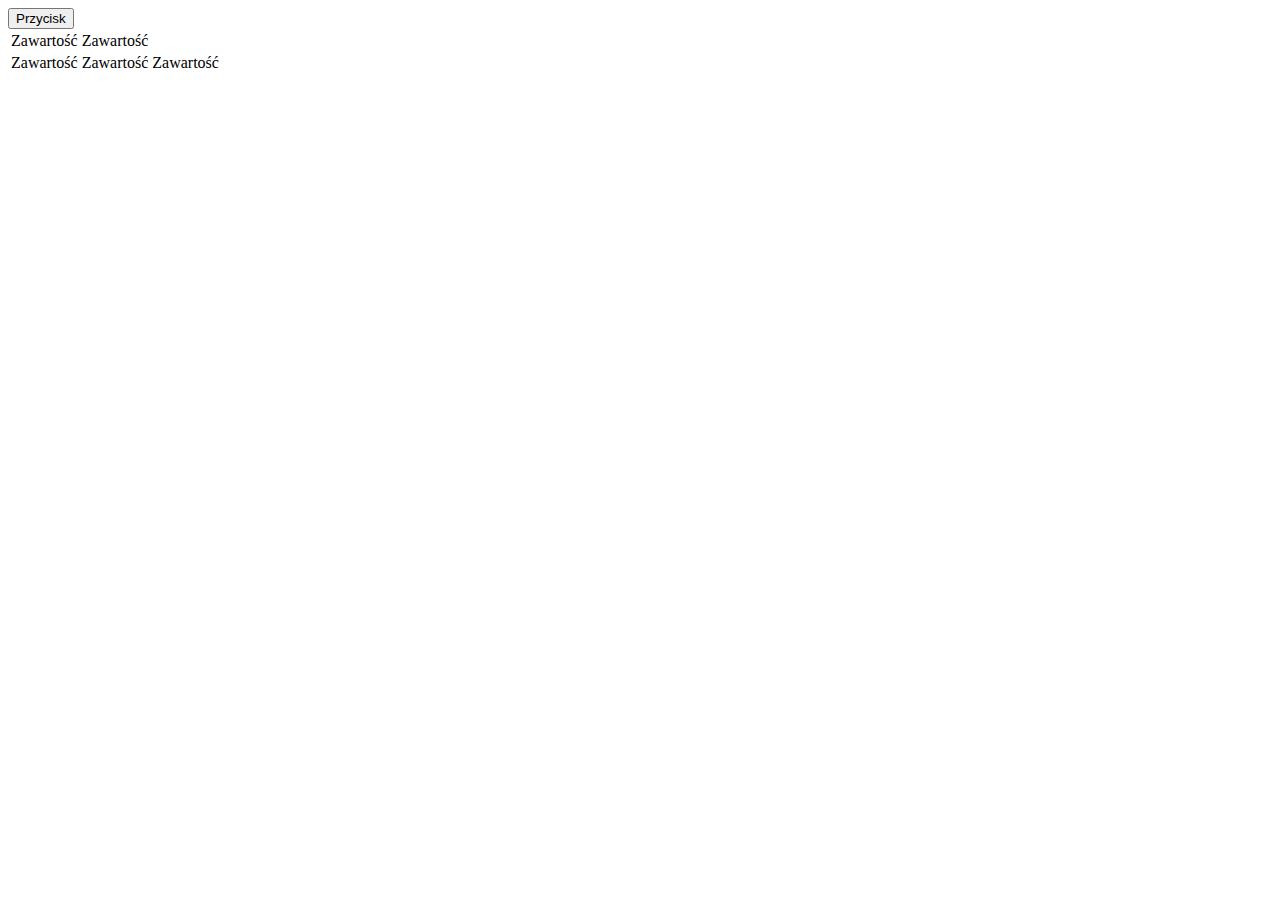
<file: index.html>
<!DOCTYPE html>
<html>
<head>
	<meta charset="utf-8">
	<meta name="viewport" content="width=device-width, initial-scale=1">
	<title></title>
    <link href="https://cdn.jsdelivr.net/npm/bootstrap@5.3.0-alpha1/dist/css/bootstrap.min.css" rel="stylesheet" integrity="sha384-GLhlTQ8iRABdZLl6O3oVMWSktQOp6b7In1Zl3/Jr59b6EGGoI1aFkw7cmDA6j6gD" crossorigin="anonymous">
</head>
<body>
    <button class="btn btn-primary" id="przycisk">Przycisk</button>
    <table class="table table-bordered" id="tabela">
        <tr>
            <td>Zawartość</td><td>Zawartość</td><td></td>
        </tr>
        <tr>
            <td>Zawartość</td><td>Zawartość</td><td>Zawartość</td>
        </tr>
    </table>

<script src="https://cdn.jsdelivr.net/npm/bootstrap@5.3.0-alpha1/dist/js/bootstrap.bundle.min.js" integrity="sha384-w76AqPfDkMBDXo30jS1Sgez6pr3x5MlQ1ZAGC+nuZB+EYdgRZgiwxhTBTkF7CXvN" crossorigin="anonymous"></script>
<script src="moment.js"></script>
<script src="script.js"></script>

</body>
</html>
</file>
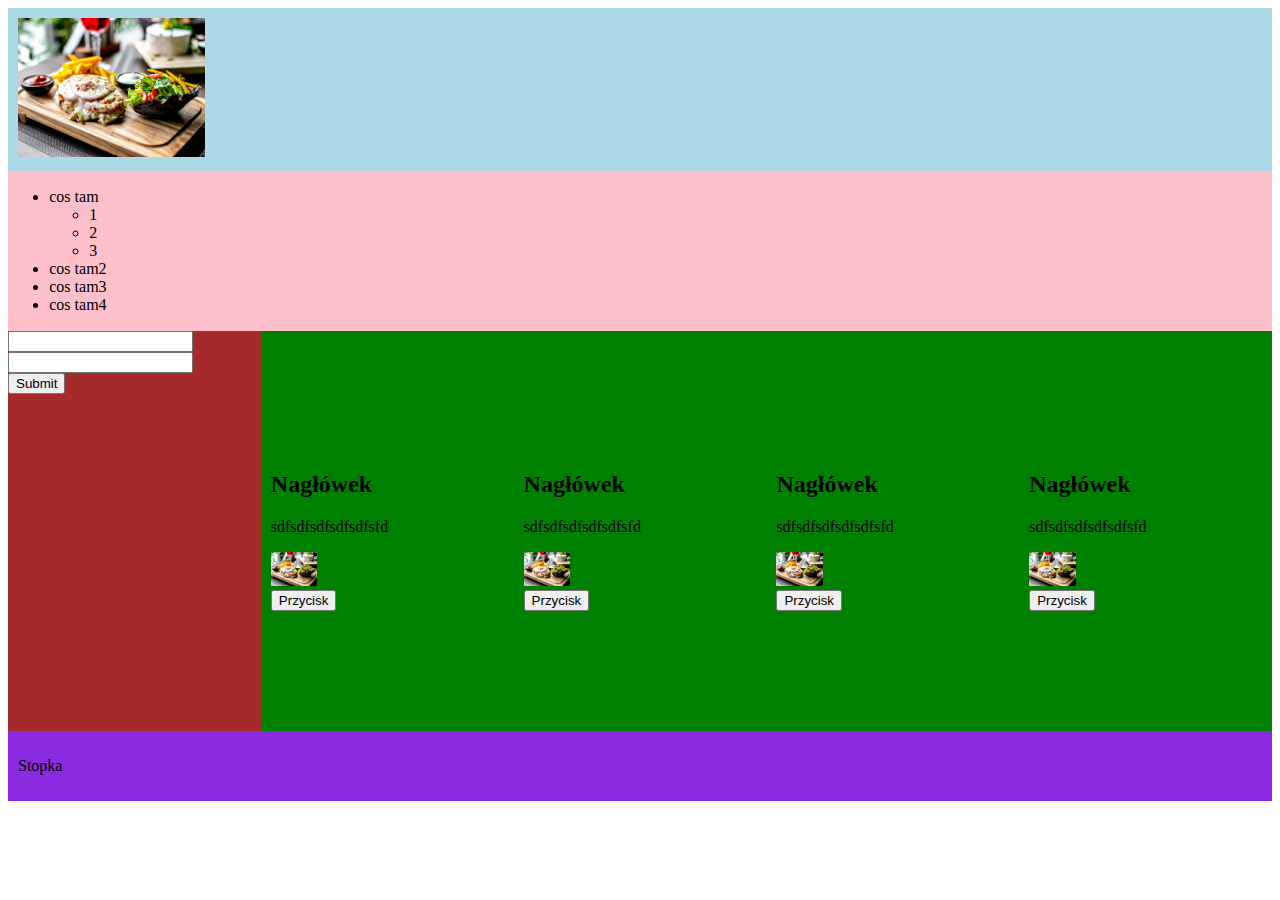
<file: cwiczenie1/index.html>
<!DOCTYPE html>
<html>
<head>
    <link rel="stylesheet" href="style.css">
	<meta charset="utf-8">
	<title></title>
</head>
<body>
    <header><img src="obrazek.jpg.jpg" alt="jakis obrazek" width="15%"></header>
    <nav>
        <ul>
            <li>cos tam</li>
                <ul>
                    <li>1</li>
                    <li>2</li>
                    <li>3</li>
                </ul>
            <li>cos tam2</li>
            <li>cos tam3</li>
            <li>cos tam4</li>
        </ul>
    </nav>
    <main>
    <section id="sekcja1">
        <form>
            <input type="text"><br>
            <input type="text"><br>
            <input type="submit">
        </form>
    </section>
    <section id="sekcja2">
        <article>
            <h2>Nagłówek</h2>
            <p>sdfsdfsdfsdfsdfsfd</p>
            <img src="obrazek.jpg.jpg" width="20%"><br>
            <button>Przycisk</button>
        </article>
        <article>
            <h2>Nagłówek</h2>
            <p>sdfsdfsdfsdfsdfsfd</p>
            <img src="obrazek.jpg.jpg" width="20%"><br>
            <button>Przycisk</button>
        </article><br>
        <article>
            <h2>Nagłówek</h2>
            <p>sdfsdfsdfsdfsdfsfd</p>
            <img src="obrazek.jpg.jpg" width="20%"><br>
            <button>Przycisk</button>
        </article>
        <article>
            <h2>Nagłówek</h2>
            <p>sdfsdfsdfsdfsdfsfd</p>
            <img src="obrazek.jpg.jpg" width="20%"><br>
            <button>Przycisk</button>
        </article>
    </section>
    </main>
    <footer>
        <p>Stopka</p>
    </footer>
</body>
</html>
</file>
<file: cwiczenie1/style.css>
nav {
    background-color: pink;
    padding: 0.1%;
}

#lista>ul>li  {
    display: inline-block;
}

header {
    background-color: lightblue;
    padding: 10px;
}

#sekcja1 {
    background-color: brown;
    width: 20%;
    float: left;
    height: 100%;
    vertical-align:middle;
    align-items: center;
}

#sekcja2 {
    background-color: green;
    float: left;
    width: 80%;
    height: 100%;
    align-items: center;
    display: flex;
}

footer {
    background-color: blueviolet;
}

article {
    padding: 10px;
}

main {
    width: 100%;
    height: 400px;
}

footer  {
    padding: 10px;
}
</file>
